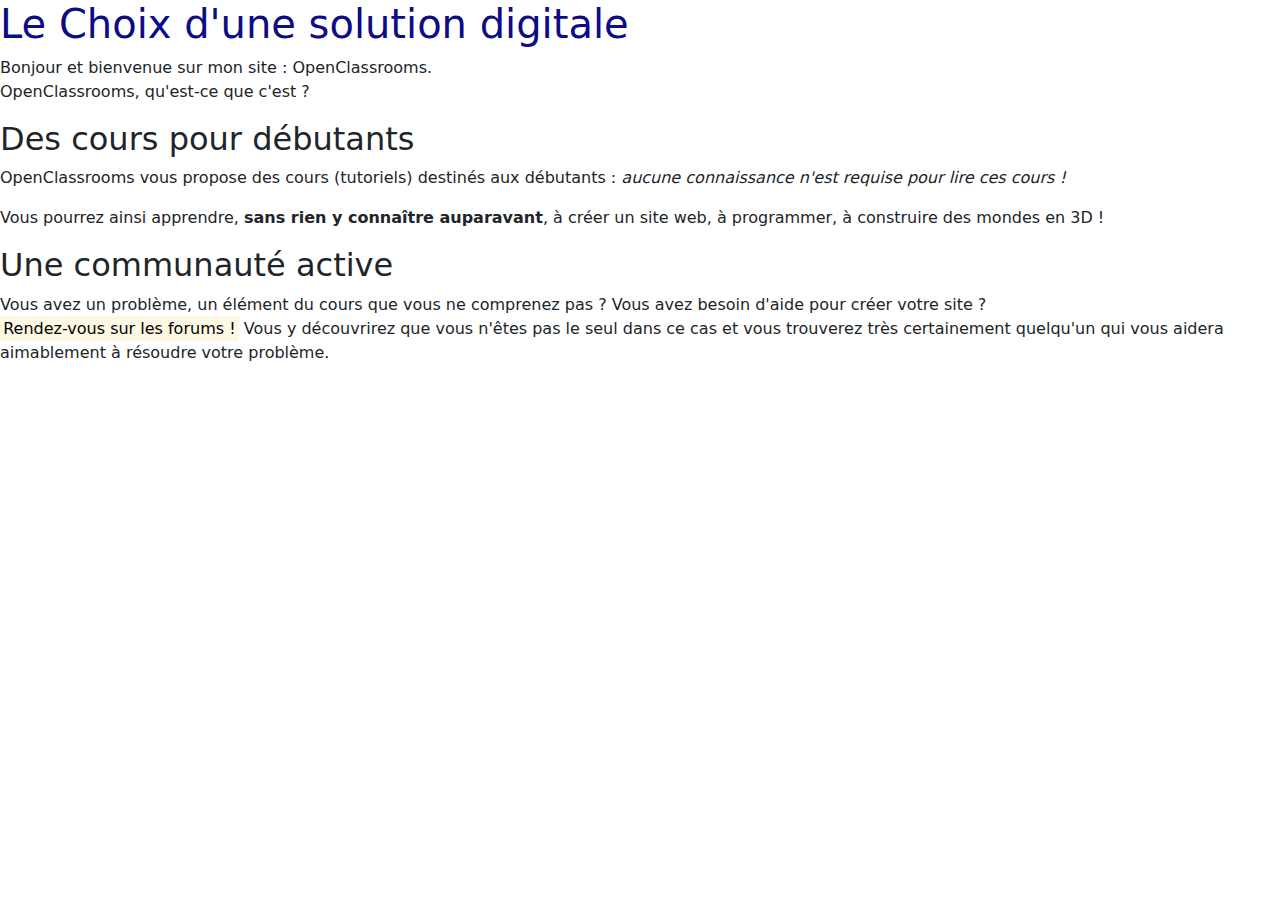
<file: html/index.html>
<!DOCTYPE html>
<html lang="fr">
  <!-- First i have to structure my page -->
  <head>
    <meta charset="UTF-8" />
    <meta http-equiv="X-UA-Compatible" content="IE=edge" />
    <meta name="viewport" content="width=device-width, initial-scale=1.0" />
    <link rel="stylesheet" href="../css/style.css" />
    <link rel="stylesheet" href="../css/bootstrap.min.css" />

    <title>Cyber Café AOC</title>
  </head>

  <body>
    <header></header>

    <h1>Le Choix d'une solution digitale</h1>
    <p>
      Bonjour et bienvenue sur mon site : OpenClassrooms.<br />
      OpenClassrooms, qu'est-ce que c'est ?
    </p>

    <h2>Des cours pour débutants</h2>

    <p>
      OpenClassrooms vous propose des cours (tutoriels) destinés aux débutants :
      <em>aucune connaissance n'est requise pour lire ces cours !</em>
    </p>

    <p>
      Vous pourrez ainsi apprendre,
      <strong> sans rien y connaître auparavant</strong>, à créer un site web, à
      programmer, à construire des mondes en 3D !
    </p>

    <h2>Une communauté active</h2>

    <p>
      Vous avez un problème, un élément du cours que vous ne comprenez pas ?
      Vous avez besoin d'aide pour créer votre site ?<br />
      <mark> Rendez-vous sur les forums !</mark> Vous y découvrirez que vous
      n'êtes pas le seul dans ce cas et vous trouverez très certainement
      quelqu'un qui vous aidera aimablement à résoudre votre problème.
    </p>

    <main>
      <article></article>
    </main>

    <aside>
      <section></section>
    </aside>

    <footer></footer>
  </body>
</html>
</file>
<file: css/style.css>
h1 {
  text-align: left;
  font-weight: 700;
  color: rgb(12, 12, 134);
}
.container {
  height: 400px;
  width: 500px;
  background: lightgreen;
  margin-left: 20px;
}
</file>
